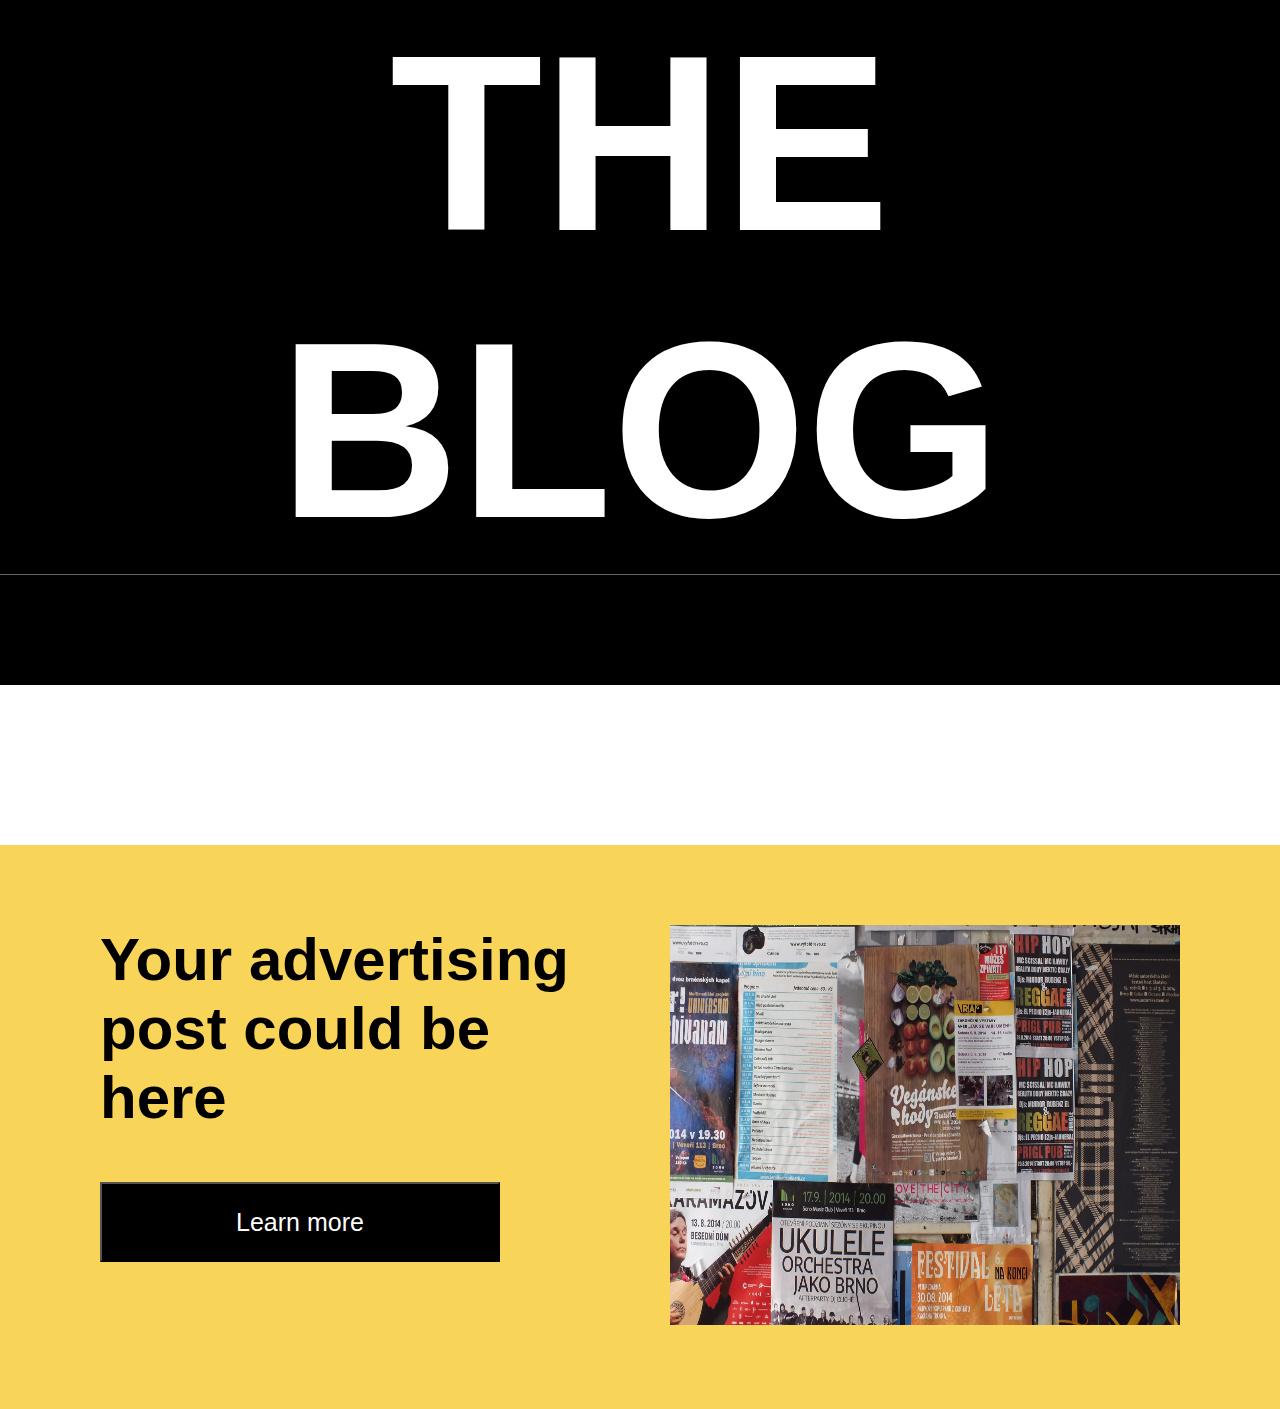
<file: index.html>
<!DOCTYPE html>
<html lang="en">
<head>
    <meta charset="UTF-8">
    <meta http-equiv="X-UA-Compatible" content="IE=edge">
    <meta name="viewport" content="width=device-width, initial-scale=1.0">
    <link rel="icon" href="img/icon.png">
    <link rel="stylesheet" href="css/style.css">
    <title>Blog</title>
</head>
<body>
    <div class="main_screen">
        <h1>THE BLOG</h1>
        <div class="main_blog_container"></div>
        <div class="second_blog_container"></div>
        <div class="advertising_post">
            <div class="text_ad">
                <h2>Your advertising post could be here</h2>
                <button class="btn" type="button" src="#">Learn more</button>
            </div>
            <div class="pic_ad">
                <img src="img/ad.png">
            </div>
        </div>
        <div class="third_blog_container"></div>
    </div>
    

    
    <script src="js/script.js"></script>
</body>
</html>
</file>
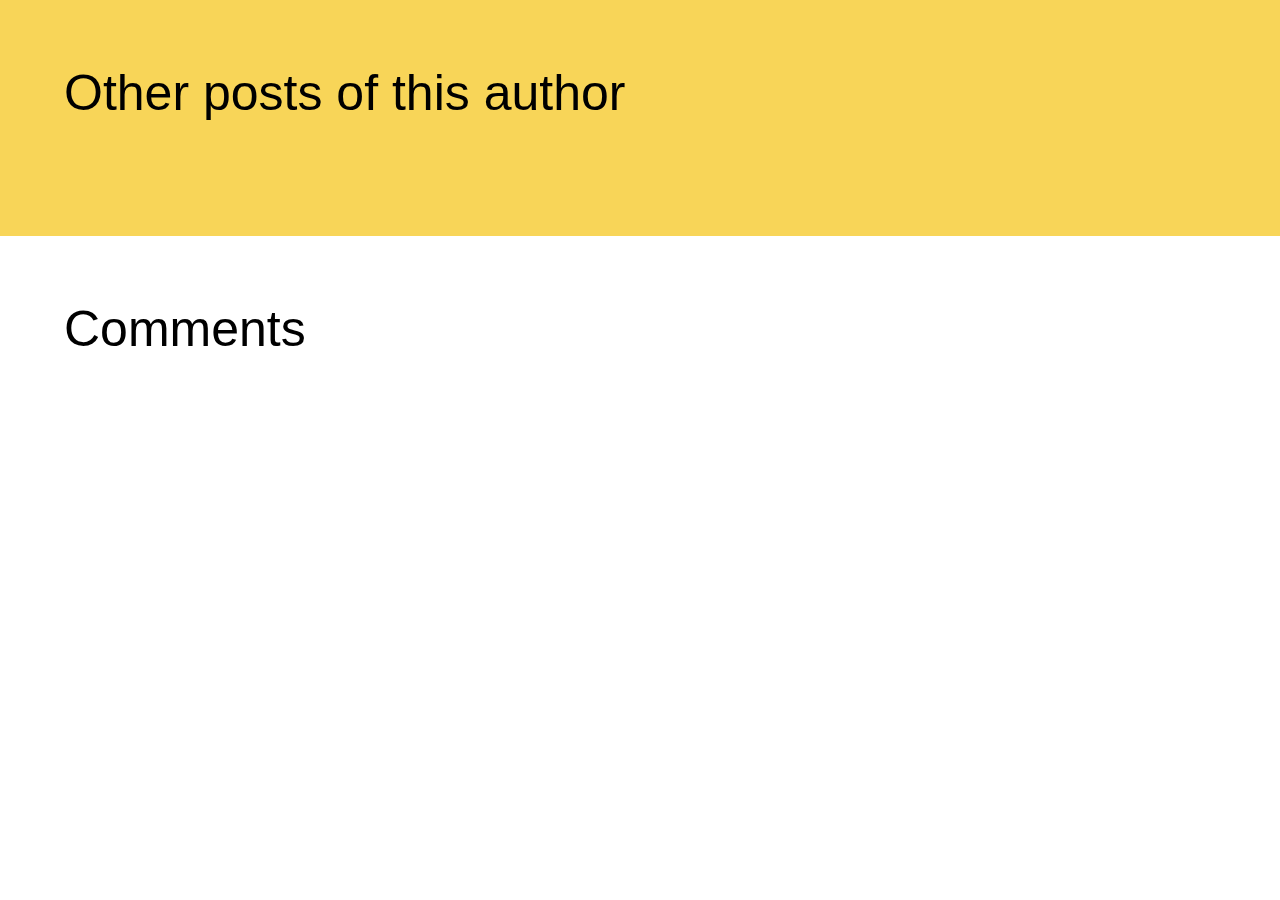
<file: post.html>
<!DOCTYPE html>
<html lang="en">
<head>
    <meta charset="UTF-8">
    <meta http-equiv="X-UA-Compatible" content="IE=edge">
    <meta name="viewport" content="width=device-width, initial-scale=1.0">
    <link rel="icon" href="img/icon.png">
    <link rel="stylesheet" href="css/style.css">
    <title>Blog</title>
</head>
<body>
    <div class="post_page_container"></div>
    <p class="title_recommended">Other posts of this author</p>
    <div class="recommended_posts_section"></div>
    <p class="title_comments">Comments</p>
    <div class="comment_section"></div>

    <script src="js/post.js"></script>
</body>
</html>
</file>
<file: css/style.css>
* {
    margin: 0;
    padding:0;
    box-sizing: border-box;
}

html,body {
    font-family: Arial, Helvetica, sans-serif;
}

.main_screen {
    background: black;
    color: white;
}

h1 {
    font-size: 250px;
    text-align: center;
    border-bottom: solid 1px rgba(255,255,255,0.4);
}

a:hover {
    opacity: 0.5;
}

.main_blog_container {
    display: flex;
    justify-content: center;
    padding: 80px 100px 30px;
}

.first_post_container {
    flex:1;
    padding-right: 30px;
}

.first_post_container .pic {
    width: 100%;
    height: 300px;
    background: wheat;
    margin-bottom: 40px;
    overflow: hidden;
}

.first_post_container .pic img {
    width: 100%;
}

.first_post_container .wrapper_text .title {
    font-size: 30px;
    padding-bottom: 25px;
    text-transform: capitalize;
}

.first_post_container .wrapper_text .title a {
    color: white;
    text-decoration: none;
}

.first_post_container .wrapper_text .text {
    font-size: 23px;
}

.first_post_container .wrapper_text {
    padding-left: 0px;
}

.second_post_container {
    display: flex;
    flex-direction: column;
    flex: 1;
    padding-left: 30px;
}

.second_post_container .post_container {
    display: flex;
    border-bottom: solid 1px rgba(255,255,255,0.4);

}

.second_post_container .wrapper_text {
    flex: 1;
    padding-left: 30px;
}

.second_post_container .wrapper_text .title {
    font-size: 23px;
    text-transform: capitalize;
}

.second_post_container .wrapper_text .title a {
    color: white;
    text-decoration: none;
}

.second_post_container .wrapper_text .text {
    padding-top: 15px;
    font-size: 18px;
}

.second_post_container .pic {
    width: 250px;
    height: 150px;
    background: wheat;
    overflow: hidden;
}

.second_post_container .pic img {
    width: 100%;
}

.second_post_container .post_container {
    padding: 30px 0;
}

.second_post_container .post_container:first-child {
    padding-top: 0px;
}

.second_post_container .post_container:last-child {
    border: none;
}

/* second screen */

.second_blog_container {
    background: white;
    color: black;
    display: flex;
    justify-content: center;
    padding: 80px 100px;
}

.second_blog_container .post_container {
    flex: 1;
    padding: 0 30px;
    border-left: solid 0.5px rgba(180, 177, 177, 0.4);
    border-right: solid 0.5px rgba(180, 177, 177, 0.4);
}

.second_blog_container .post_container:first-child {
    border-left: none;
}

.second_blog_container .post_container:last-child {
    border-right: none;
}

.second_blog_container .pic {
    width: 100%;
    height: 150px;
    text-align: center;
    overflow: hidden;
}

.second_blog_container .pic img {
    width: 100%;
}

.second_blog_container .wrapper_text {
    padding: 20px 0 0 0;
}

.second_blog_container .wrapper_text .title {
    font-size: 23px;
    text-transform: capitalize;
}

.second_blog_container .wrapper_text .title a {
    color: black;
    text-decoration: none;
}

.second_blog_container .wrapper_text .text {
    padding-top: 15px;
    font-size: 18px;
}

/* advertising post */

.advertising_post {
    display: flex;
    background: #F8D558;
    color: black;
    padding: 80px 100px;
}

.advertising_post .text_ad {
    flex:1;
}

.advertising_post .pic_ad {
    flex:1;
    padding-left: 60px
}

.advertising_post .pic_ad img {
    width: 100%;
    height: 400px;
}

.text_ad h2 {
    font-size: 60px;
}

.text_ad .btn {
    margin-top: 50px;
    width: 400px;
    height: 80px;
    font-size: 25px;
    background: black;
    color: white;
    cursor: pointer;
}

.text_ad .btn:active {
    background:rgb(49, 48, 48);
}

/* third block */

.third_blog_container {
    background: white;
    color: black;
    padding: 0 100px;
}

.linewrapper_medium_post_container {
    display: flex;
    justify-content: center;
    padding-top: 60px;
}

.linewrapper_medium_post_container:first-child {
    padding-top: 100px;
}

.linewrapper_medium_post_container:last-child {
    padding-bottom: 60px;
}

.linewrapper_medium_post_container .post_container {
    flex: 1;
    padding: 0 40px;
}

.third_blog_container .post_container .pic {
    width: 100%;
    height: 200px;
    background: wheat;
    overflow: hidden;
}

.third_blog_container .post_container .pic img {
    width: 100%;
    height: 100%;
}

.third_blog_container .post_container .wrapper_text .title {
    padding-top: 20px;
    font-size: 25px;
    text-transform: capitalize;
}

.third_blog_container .post_container .wrapper_text .title a {
    color: black;
    text-decoration: none;
}

.third_blog_container .post_container .wrapper_text .text {
    padding-top: 15px;
    font-size: 18px;
}

/* post page */

.back {
    width: 50px;
    padding-top: 50px;
    padding-bottom: 20px;
    margin-left: 5%;
}

.post_page_container {
    background:black;
    color:white;
}

.post_page_container .pic img {
    width: 100%;
    height: 600px;
    padding-bottom: 100px;
}

.pic_and_text {
    padding: 0 25%;
}

.post_page_container .title {
    font-size: 80px;
    padding: 0 30% 50px 5%;
    text-transform: capitalize;
}

.post_page_container .author_info {
    padding-left: 5%;
    padding-bottom: 50px;
    font-size: 25px;
}

.post_page_container .text {
    font-size: 45px;
    padding-bottom: 50px;
}

/* Comments section */

.title_comments {
    font-size: 50px;
    padding-left: 5%;
    padding-top: 5%;
    padding-bottom: 30px;
}

.comment_wrap {
    padding: 30px 5%;
    font-size: 20px;
    border: 1px solid rgba(89, 87, 87, 0.2);
}

.comment_wrap:first-child {
    border-top: none;
}

.comment_wrap:last-child {
    border-bottom: none;
}

.photo_and_name {
    display: flex;
    align-items: center;
    padding-bottom: 30px;
}

.comment_photo {
    width: 40px;
}

.comment_name {
    padding-left: 20px;
}

/* recommended posts */

.title_recommended {
    background: #F8D558;
    font-size: 50px;
    padding-left: 5%;
    padding-top: 5%;
    padding-bottom: 50px;
}

.recommended_posts_section {
    padding: 0 5% 5% 5%;
    display: flex;
    background: #F8D558;
    justify-content: center;
}

.recommended_posts_section .post_container {
    flex: 1;
    padding: 0 30px;
    border-left: solid 0.5px rgba(83, 81, 81, 0.4);
    border-right: solid 0.5px rgba(83, 81, 81, 0.4);
}

.recommended_posts_section .post_container:first-child {
    border-left: none;
}

.recommended_posts_section .post_container:last-child {
    border-right: none;
}

.recommended_posts_section .pic {
    width: 100%;
    height: 180px;
    text-align: center;
    overflow: hidden;
    padding-bottom: 20px;
}

.recommended_posts_section .pic img {
    width:100%;
    height: 100%;
}

.recommended_posts_section a {
    text-decoration: none;
    color: black;
}
</file>
